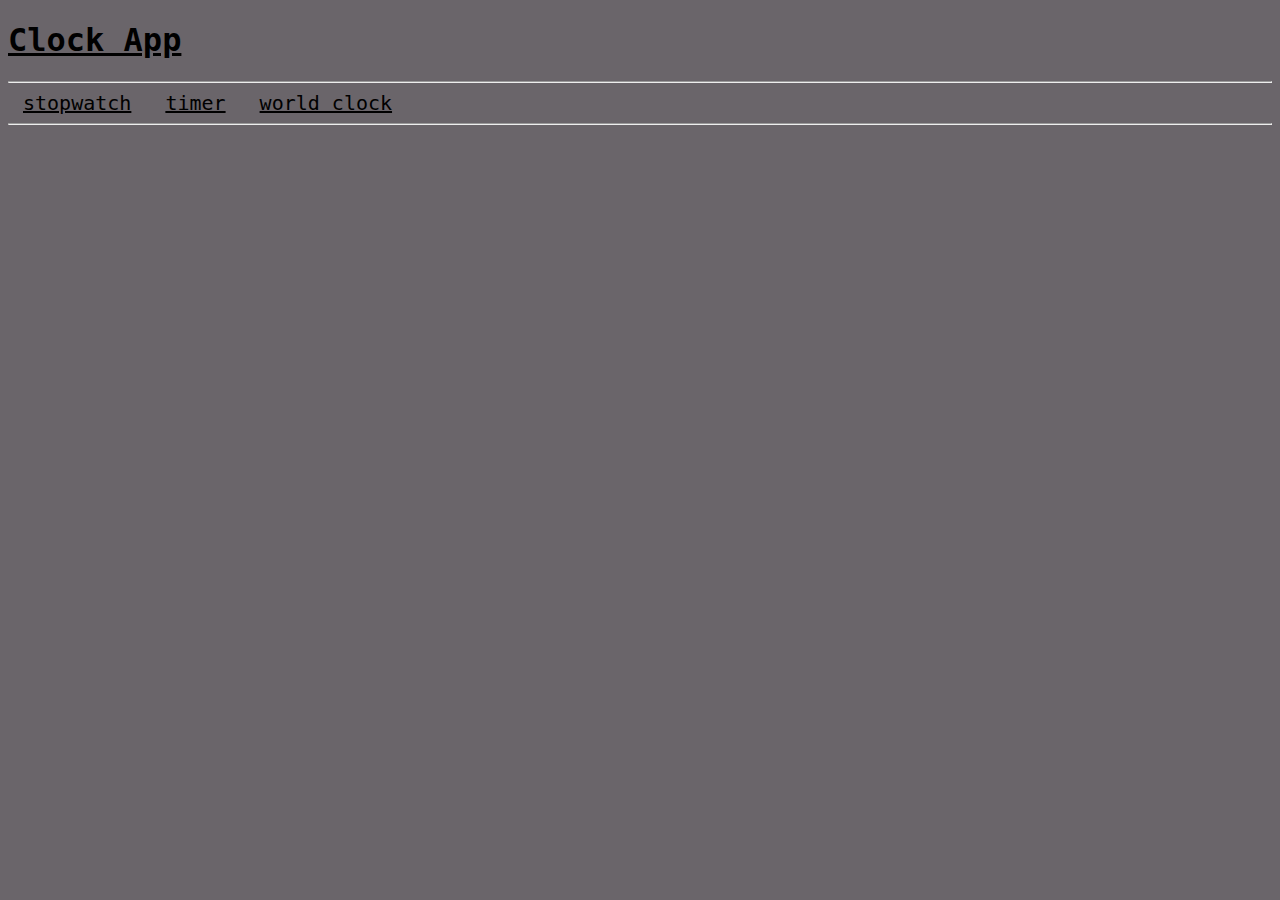
<file: index.html>
<!DOCTYPE html>
<html lang="en">

<head>
    <meta charset="UTF-8">
    <meta http-equiv="X-UA-Compatible" content="IE=edge">
    <meta name="viewport" content="width=device-width, initial-scale=1.0">
    <title>Main Page</title>
    <link rel="stylesheet" href="style.css">
</head>

<body>
    <header>
        <a href="index.html">
            <h1 class="Main">Clock App</h1>
        </a>
        <hr>
        <div id="options">
            <p><a href="/stopwatch/stopwatch.html">stopwatch</a></p>
            <p><a href="">timer</a></p>
            <p><a href="">world clock</a></p>
        </div>
        <hr>
    </header>
</body>

</html>
</file>
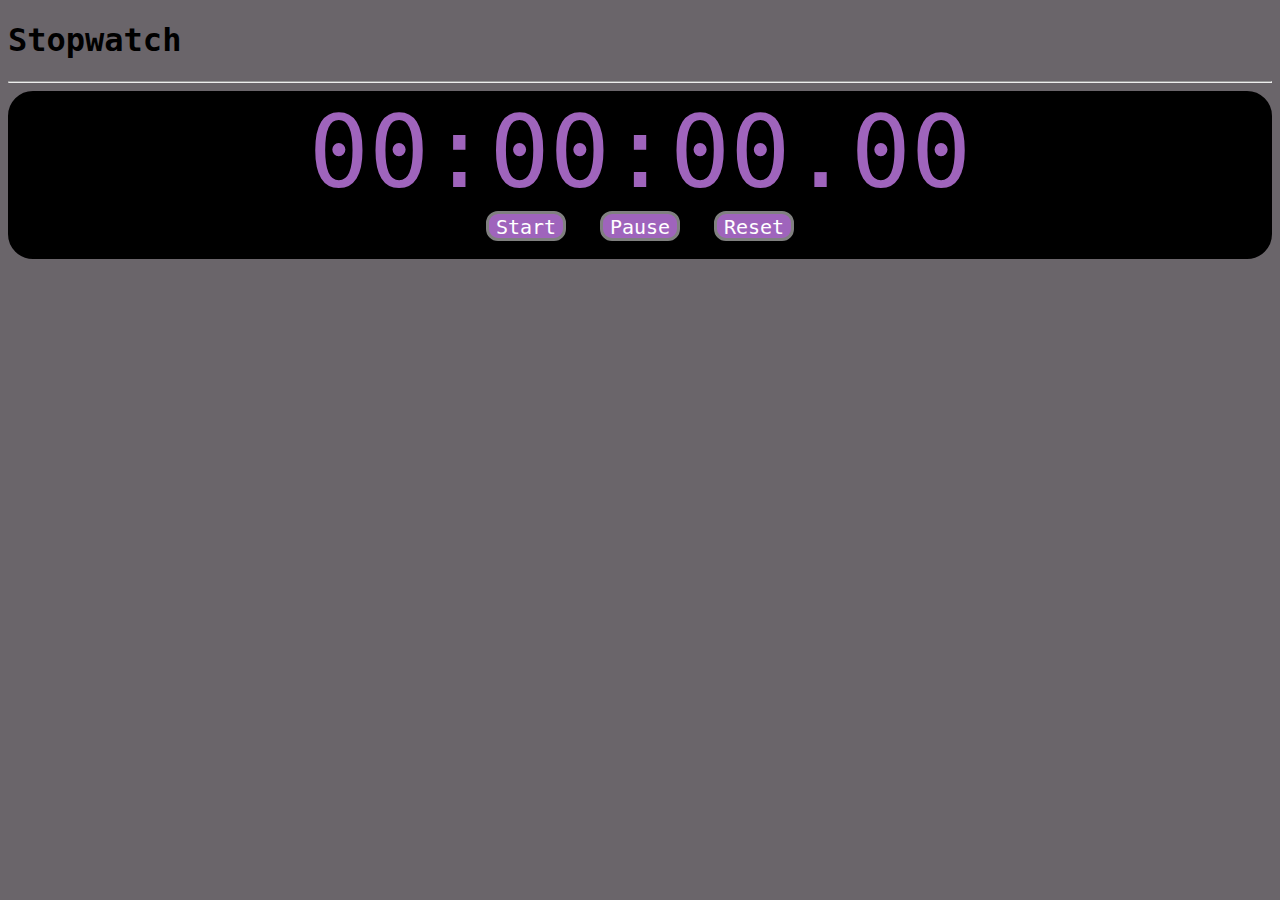
<file: stopwatch.html>
<!DOCTYPE html>
<html lang="en">

<head>
    <meta charset="UTF-8">
    <meta http-equiv="X-UA-Compatible" content="IE=edge">
    <meta name="viewport" content="width=device-width, initial-scale=1.0">
    <title>Stopwatch</title>
    <link rel="stylesheet" href="style.css">
</head>

<body>
    <header>
        <h1>Stopwatch</h1>
        <hr>
    </header>

    <body>
        <div id="timeContainer">
            <div id="timeDisplay">00:00:00.00</div>
            <button id="startButton" class="timerButton">Start</button>
            <button id="pauseButton" class="timerButton">Pause</button>
            <button id="resetButton" class="timerButton">Reset</button>
        </div>
        <script src="stopwatch.js"></script>
    </body>

</body>

</html>
</file>
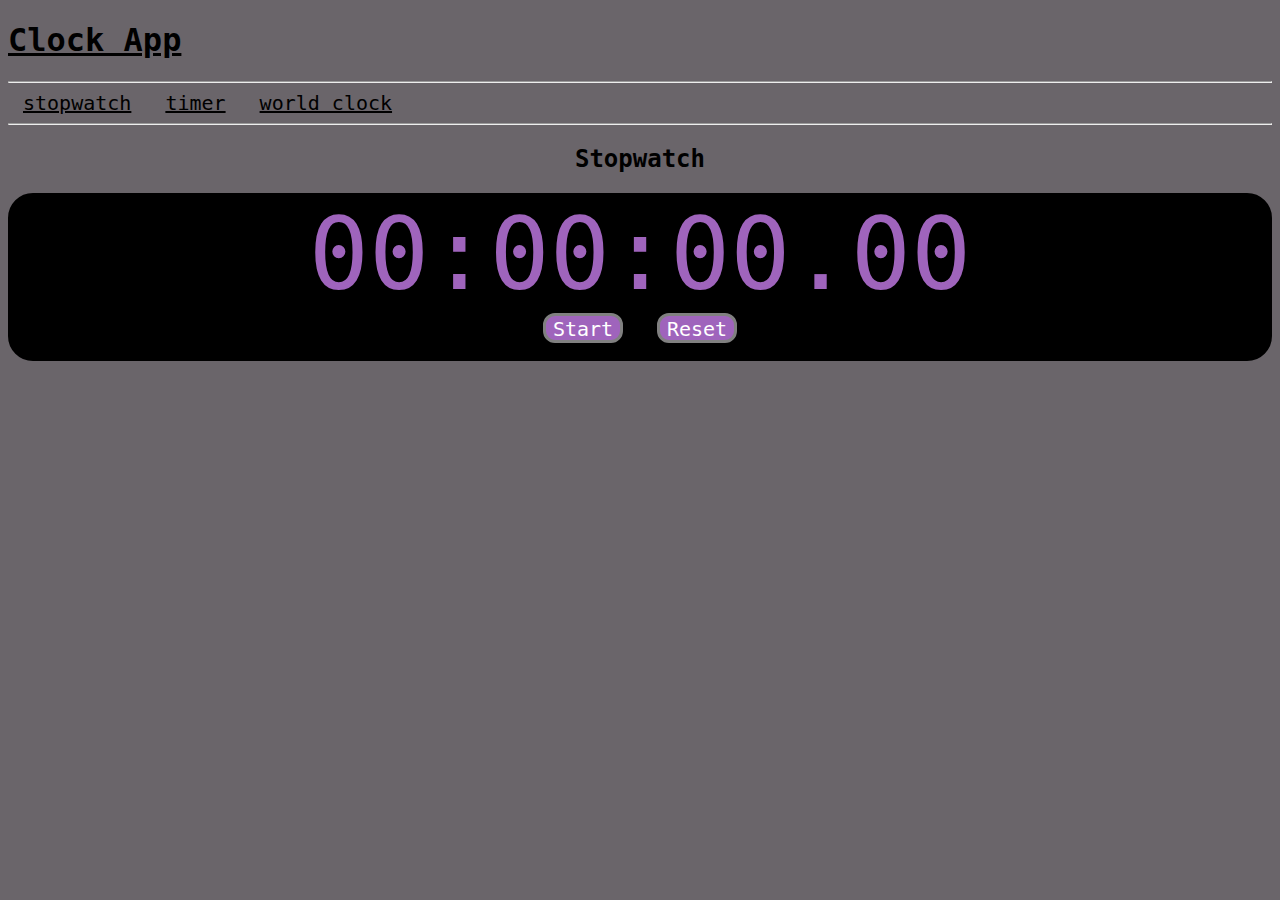
<file: stopwatch/stopwatch.html>
<!DOCTYPE html>
<html lang="en">

<head>
    <meta charset="UTF-8">
    <meta http-equiv="X-UA-Compatible" content="IE=edge">
    <meta name="viewport" content="width=device-width, initial-scale=1.0">
    <title>Stopwatch</title>
    <link rel="stylesheet" href="/style.css">
</head>

<body>
    <header>
        <a href="/index.html">
            <h1 class="Main">Clock App</h1>
        </a>
        <hr>
        <div id="options">
            <p><a href="stopwatch.html">stopwatch</a></p>
            <p><a href="">timer</a></p>
            <p><a href="">world clock</a></p>
        </div>
        <hr>
    </header>

    <h2>Stopwatch</h2>
    <div id="timeContainer">
        <div id="timeDisplay">00:00:00.00</div>
        <button id="spButton" class="timerButton">Start</button>
        <button id="resetButton" class="timerButton">Reset</button>
    </div>
    <script src="stopwatch.js"></script>

</body>

</html>
</file>
<file: style.css>
a {
    color: black
}

.timerButton {
    width: 80px;
    height: 30px;
    border: 3px solid gray;
    border-radius: 12px;
    background-color: #9f64bc;
    color: white;
    cursor: pointer;
    font-family: consolas, monospace;
    font-size: 20px;
    margin: 0 15px 15px 15px;
}

p {
    text-align: left;
    display: inline;
    color: white;
    cursor: pointer;
    font-family: consolas, monospace;
    font-size: 20px;
    margin: 15px;
}

#timeDisplay {
    font-size: 100px;
    color: #9f64bc;
    font-family: consolas, monospace;
}

#timeContainer {
    text-align: center;
    border: 3px solid;
    border-radius: 25px;
    background-color: black;
}

h1,
h2 {
    font-family: monospace, -apple-system, BlinkMacSystemFont, 'Segoe UI', Roboto, Oxygen, Ubuntu, Cantarell, 'Open Sans', 'Helvetica Neue', sans-serif;
}

h2 {
    text-align: center;
}

body {
    background-color: rgb(106, 101, 106);
}
</file>
